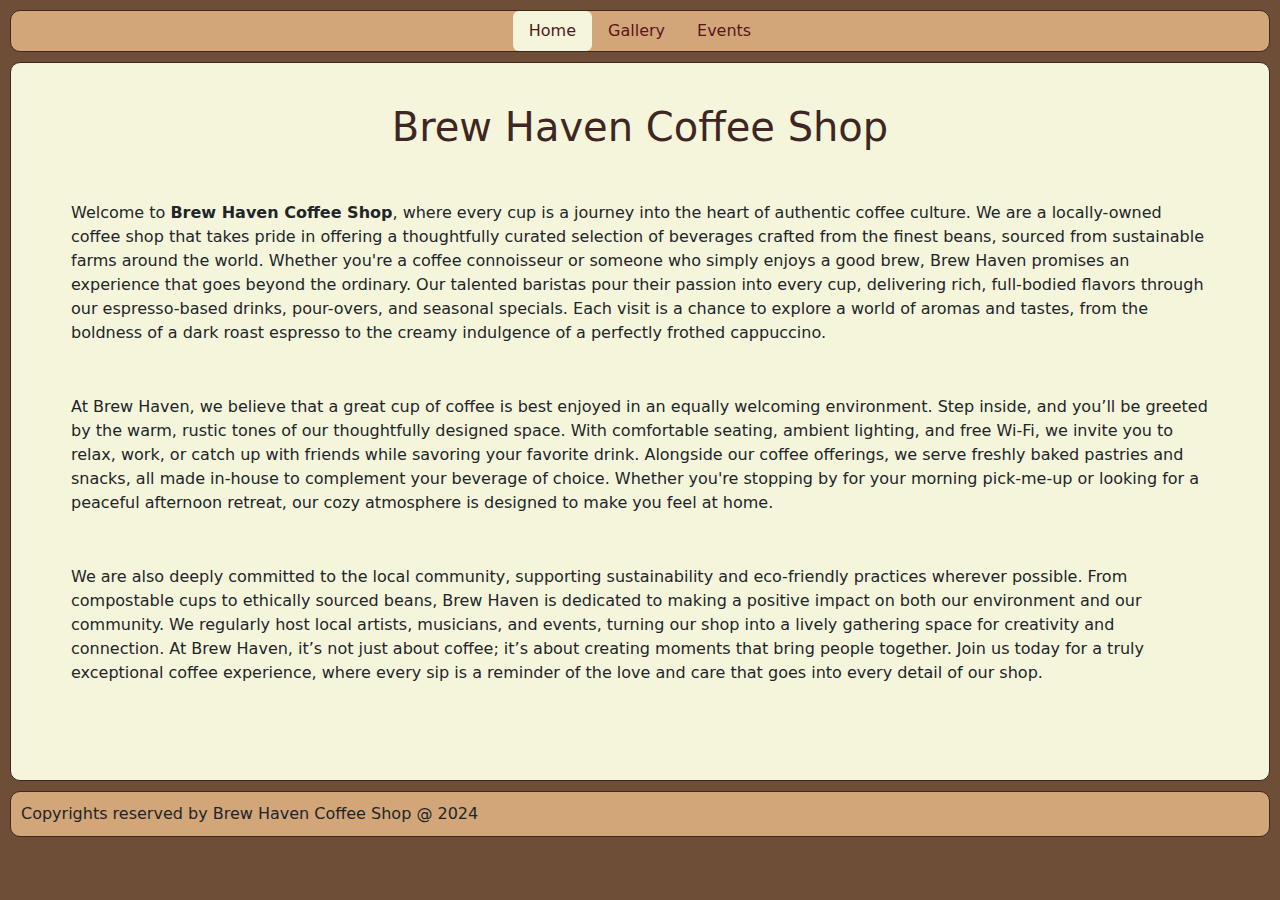
<file: capstone/index.html>
<!DOCTYPE html>
<html lang="en">
  <head>
    <meta charset="UTF-8">
    <meta http-equiv="X-UA-Compatible" content="IE=edge">
    <meta name="viewport" content="width=device-width, initial-scale=1.0">
    <title>Brew Haven Coffee Shop</title>
    <!-- Styles -->
    <link
      href="https://cdn.jsdelivr.net/npm/bootstrap@5.3.3/dist/css/bootstrap.min.css"
      rel="stylesheet"
      integrity="sha384-QWTKZyjpPEjISv5WaRU9OFeRpok6YctnYmDr5pNlyT2bRjXh0JMhjY6hW+ALEwIH"
      crossorigin="anonymous">
    <link
      rel="stylesheet"
      href="https://cdnjs.cloudflare.com/ajax/libs/font-awesome/6.6.0/css/all.min.css"
      integrity="sha512-Kc323vGBEqzTmouAECnVceyQqyqdsSiqLQISBL29aUW4U/M7pSPA/gEUZQqv1cwx4OnYxTxve5UMg5GT6L4JJg=="
      crossorigin="anonymous"
      referrerpolicy="no-referrer">
    <link rel="stylesheet" href="styles/style.css">
  </head>

  <body>
    <header>
      <nav class="nav nav-pills flex-column flex-sm-row justify-content-lg-center">
        <a class="flex-sm-fill flex-lg-grow-0 nav-link text-center text-danger-emphasis active" href="index.html"
          ><i class="fa-solid fa-house"></i> Home</a
        >
        <a class="flex-sm-fill flex-lg-grow-0 nav-link text-center text-danger-emphasis" href="gallery.html"
          ><i class="fa-regular fa-images"></i> Gallery</a
        >
        <a class="flex-sm-fill flex-lg-grow-0 nav-link text-center text-danger-emphasis" href="events.html"
          ><i class="fa-regular fa-calendar-days"></i> Events</a
        >
      </nav>
    </header>

    <main>
      <h1><i class="fa-solid fa-mug-hot"></i> Brew Haven Coffee Shop</h1>
      <div class="information">
        <p>
          Welcome to <b>Brew Haven Coffee Shop</b>, where every cup is a journey into the heart of authentic coffee culture. We
          are a locally-owned coffee shop that takes pride in offering a thoughtfully curated selection of beverages crafted from
          the finest beans, sourced from sustainable farms around the world. Whether you're a coffee connoisseur or someone who
          simply enjoys a good brew, Brew Haven promises an experience that goes beyond the ordinary. Our talented baristas pour
          their passion into every cup, delivering rich, full-bodied flavors through our espresso-based drinks, pour-overs, and
          seasonal specials. Each visit is a chance to explore a world of aromas and tastes, from the boldness of a dark roast
          espresso to the creamy indulgence of a perfectly frothed cappuccino.
        </p>
        <p>
          At Brew Haven, we believe that a great cup of coffee is best enjoyed in an equally welcoming environment. Step inside,
          and you’ll be greeted by the warm, rustic tones of our thoughtfully designed space. With comfortable seating, ambient
          lighting, and free Wi-Fi, we invite you to relax, work, or catch up with friends while savoring your favorite drink.
          Alongside our coffee offerings, we serve freshly baked pastries and snacks, all made in-house to complement your
          beverage of choice. Whether you're stopping by for your morning pick-me-up or looking for a peaceful afternoon retreat,
          our cozy atmosphere is designed to make you feel at home.
        </p>
        <p>
          We are also deeply committed to the local community, supporting sustainability and eco-friendly practices wherever
          possible. From compostable cups to ethically sourced beans, Brew Haven is dedicated to making a positive impact on both
          our environment and our community. We regularly host local artists, musicians, and events, turning our shop into a
          lively gathering space for creativity and connection. At Brew Haven, it’s not just about coffee; it’s about creating
          moments that bring people together. Join us today for a truly exceptional coffee experience, where every sip is a
          reminder of the love and care that goes into every detail of our shop.
        </p>
      </div>
    </main>

    <footer>Copyrights reserved by Brew Haven Coffee Shop @ 2024</footer>

    <!-- Scripts -->
    <script
      src="https://cdn.jsdelivr.net/npm/bootstrap@5.3.3/dist/js/bootstrap.bundle.min.js"
      integrity="sha384-YvpcrYf0tY3lHB60NNkmXc5s9fDVZLESaAA55NDzOxhy9GkcIdslK1eN7N6jIeHz"
      crossorigin="anonymous"></script>
    <script src="scripts/script.js"></script>
  </body>
</html>
</file>
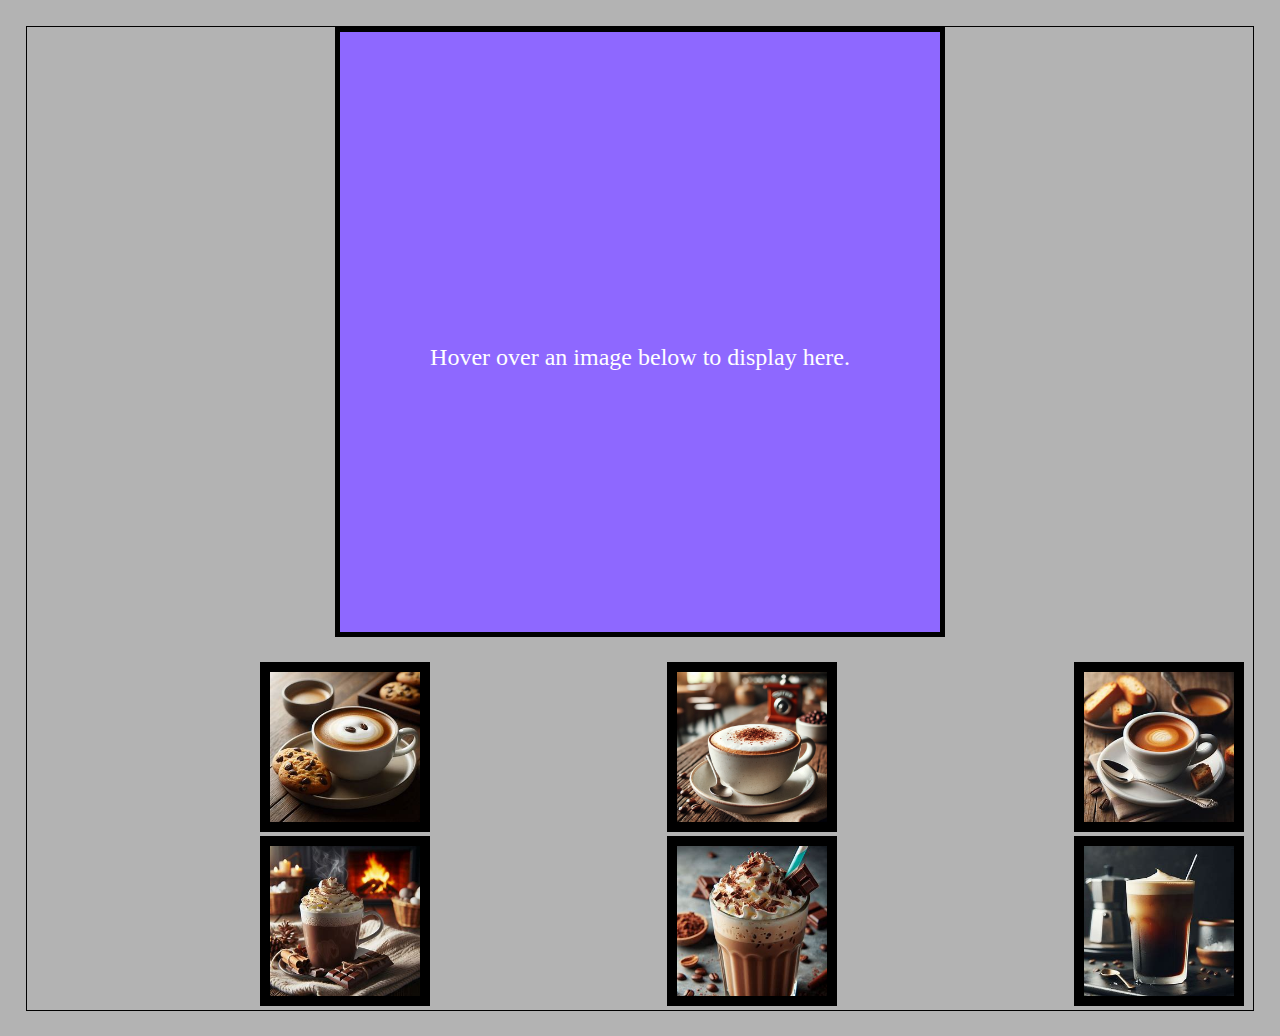
<file: js-course/index.html>
<!DOCTYPE html>
<html lang="en">
  <head>
    <meta charset="UTF-8" />
    <title>Photo Gallery</title>
    <link rel="stylesheet" href="styles/style.css" />
    <script src="scripts/script.js"></script>
  </head>

  <body onload="addTabIndices()">
    <div id="image">Hover over an image below to display here.</div>

    <img
      class="preview"
      alt="Americano"
      src="images/americano.jfif"
      onmouseover="upDate(this)"
      onmouseout="unDo()"
      onfocus="upDate(this)"
      onblur="unDo()"
    />

    <img
      class="preview"
      alt="Cappuccino"
      src="images/cappuccino.webp"
      onmouseover="upDate(this)"
      onmouseout="unDo()"
      onfocus="upDate(this)"
      onblur="unDo()"
    />

    <img
      class="preview"
      alt="Espresso"
      src="images/espresso.jfif"
      onmouseover="upDate(this)"
      onmouseout="unDo()"
      onfocus="upDate(this)"
      onblur="unDo()"
    />

    <img
      class="preview"
      alt="Hot Chocolate"
      src="images/hot-chocolate.jfif"
      onmouseover="upDate(this)"
      onmouseout="unDo()"
      onfocus="upDate(this)"
      onblur="unDo()"
    />

    <img
      class="preview"
      alt="Iced Mocha"
      src="images/iced-mocha.jfif"
      onmouseover="upDate(this)"
      onmouseout="unDo()"
      onfocus="upDate(this)"
      onblur="unDo()"
    />

    <img
      class="preview"
      alt="Nitro Cold Brew"
      src="images/nitro-cold-brew.jfif"
      onmouseover="upDate(this)"
      onmouseout="unDo()"
      onfocus="upDate(this)"
      onblur="unDo()"
    />
  </body>
</html>
</file>
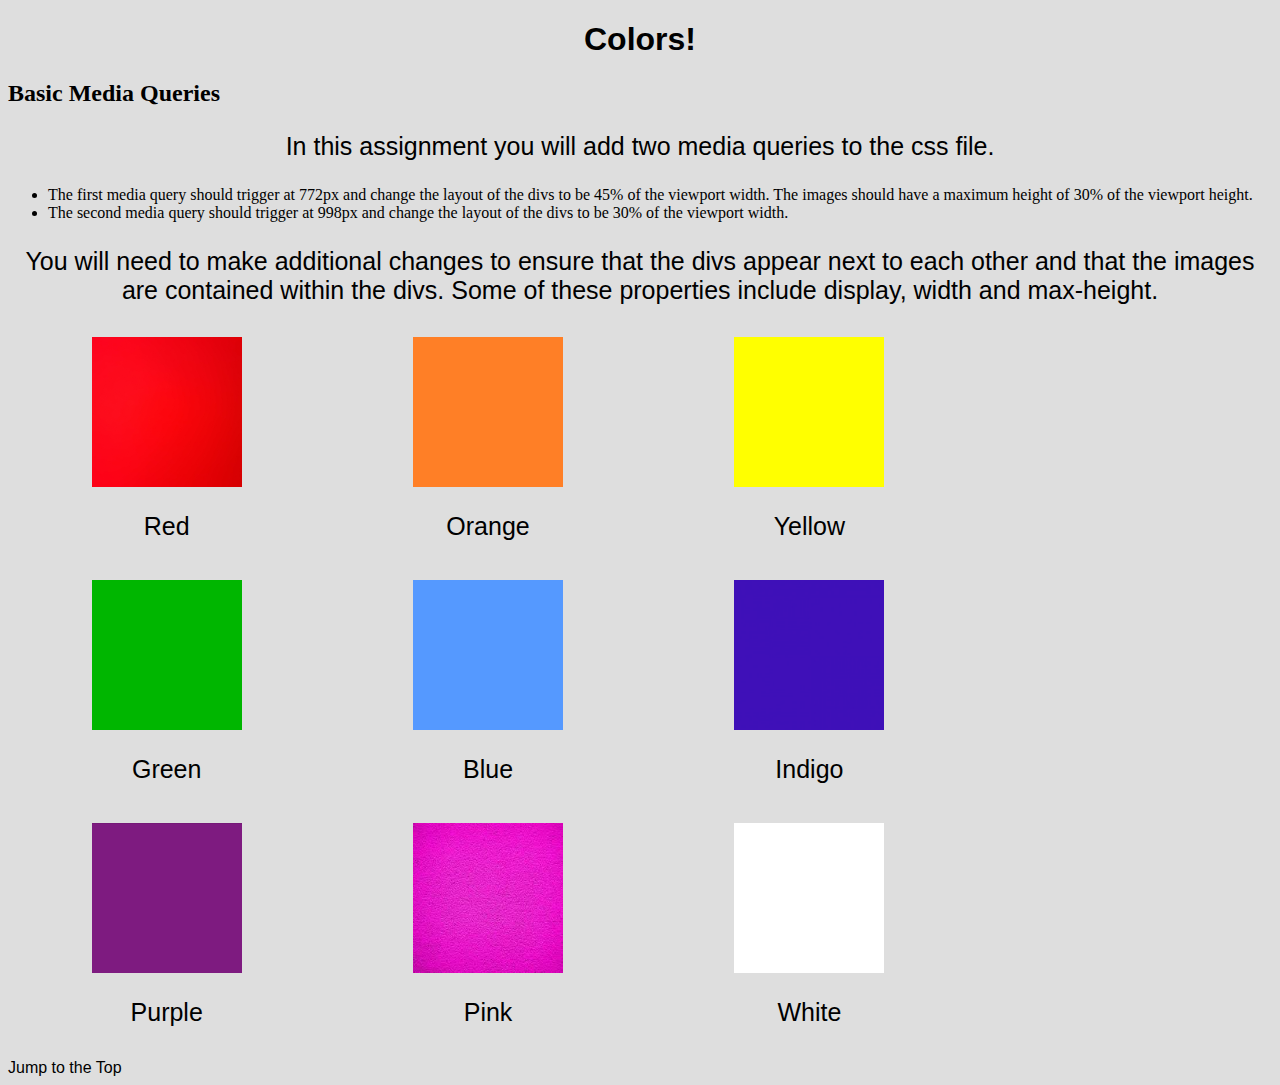
<file: responsive-design/index.html>
<!DOCTYPE html>
<html lang="en">

<head>
  <meta charset="UTF-8">
  <meta http-equiv="X-UA-Compatible" content="IE=edge">
  <meta name="viewport" content="width=device-width, initial-scale=1.0">
  <title>Colors</title>
  <link rel="stylesheet" href="css/style.css">
</head>

<body>
  <header>
    <h1 id="top">Colors!</h1>
  </header>

  <main>
    <h2>Basic Media Queries</h2>
    <p>In this assignment you will add two media queries to the css file.</p>
    <ul>
      <li>The first media query should trigger at 772px and change the layout of the divs to be 45% of the viewport width. The images should have a maximum height of 30% of the viewport height.</li>

      <li>The second media query should trigger at 998px and change the layout of the divs to be 30% of the viewport width.</li>
    </ul>
    <p>You will need to make additional changes to ensure that the divs appear next to each other and that the images are contained within the divs.  Some of these properties include display, width and max-height.</p>

    <div>
      <img src="images/Red.jpeg" alt="Red" width="200">
      <p class = "label">Red</p>
    </div>
    <div>
      <img src="images/Orange.png" alt="Orange" width="200">
      <p class = "label">Orange</p>
    </div>
    <div>
      <img src="images/Yellow.png" alt="Yellow" width="200">
      <p class = "label">Yellow</p>
    </div>
    <div>
      <img src="images/Green.png" alt="Green" width="200">
      <p class = "label">Green</p>
    </div>
    <div>
      <img src="images/Blue.png" alt="Blue" width="200">
      <p class = "label">Blue</p>
    </div>
    <div>
      <img src="images/Indigo.jpeg" alt="Indigo" width="200">
      <p class = "label">Indigo</p>
    </div>
    <div>
      <img src="images/Purple.png" alt="Purple" width="200">
      <p class = "label">Purple</p>
    </div>
    <div>
      <img src="images/Pink.jpeg" alt="Pink" width="200">
      <p class = "label">Pink</p>
    </div>
    <div>
      <img src="images/White.png" alt="White" width="200">
      <p class = "label">White</p>
    </div>
    </div>
  </main>

  <footer>
    <a href="#top">Jump to the Top</a>
  </footer>
</body>

</html>
</file>
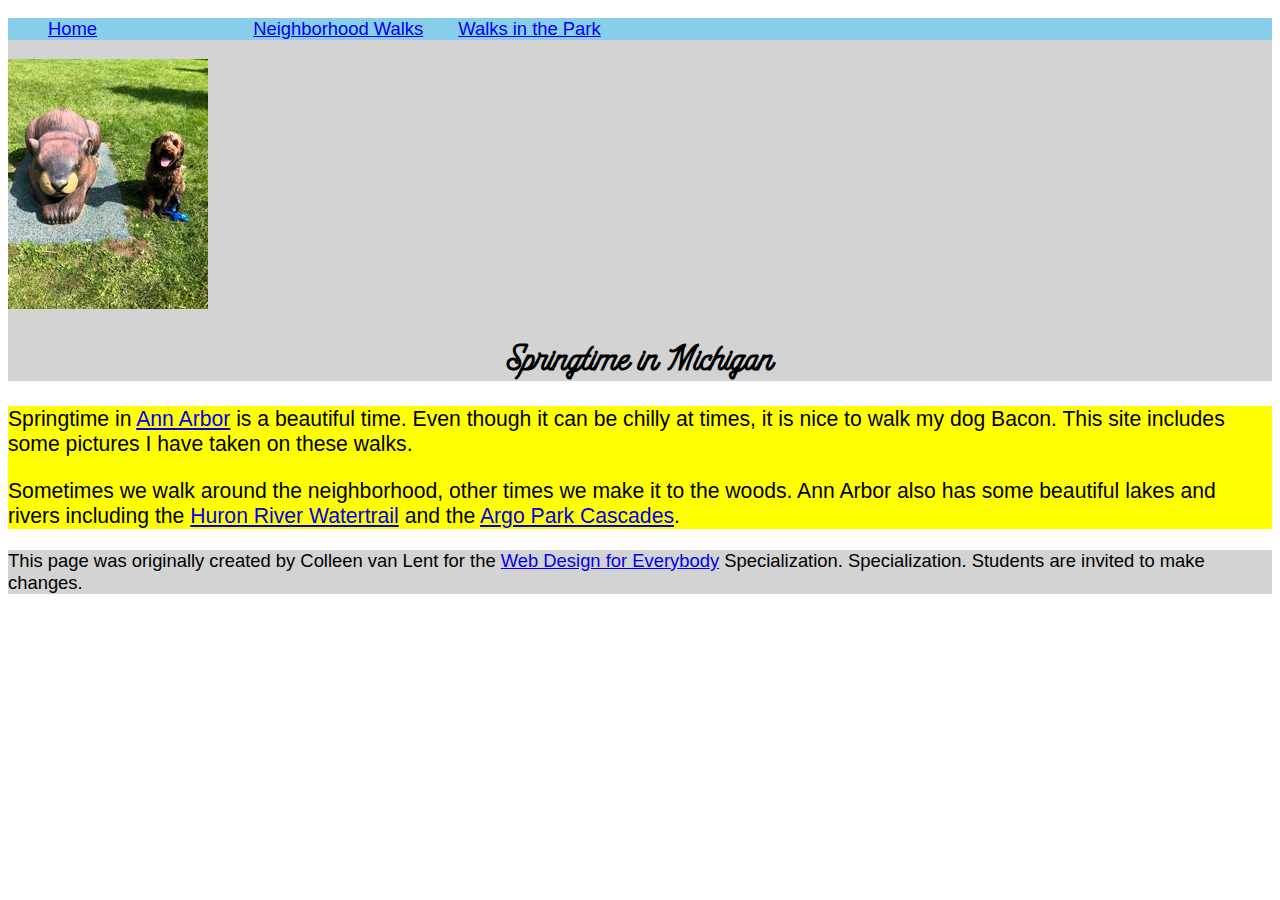
<file: css3-course/project-1/index.html>
<!DOCTYPE html>
<html lang="en">

<head>
  <meta charset="utf-8">
  <meta name="viewport" content="width=device-width">
  <title>Springtime In Michigan</title>
  <!-- You will need to link to the CSS file -->
  <link rel="stylesheet" href="css/style.css">
</head>

<body>
  <header>
    <nav>
      <ul>
        <li><a href="index.html">Home</a></li>
        <li><a href="neighborhood.html">Neighborhood Walks</a></li>
        <li><a href="parks.html">Walks in the Park</a></li>
      </ul>
    </nav>
    <img src="images/BaconGallupPark.jpg" width="200" alt="Brown Labradoodle sitting next to a statue.">
    <h1>Springtime in Michigan</h1>
  </header>
  <main>
    <p>Springtime in <a href="https://www.michigan.org/city/ann-arbor">Ann Arbor</a> is a beautiful time. Even though
      it can be chilly at times, it is nice to walk my dog Bacon. This site includes some pictures I have taken on
      these walks. </p>

    <p>Sometimes we walk around the neighborhood, other times we make it to the woods. Ann Arbor also has some
      beautiful lakes and rivers including the <a
        href="https://www.annarbor.org/things-to-do/recreation-outdoors/huron-river/">Huron River Watertrail</a> and
      the <a href="https://www.a2gov.org/departments/Parks-Recreation/parks-places/argo/pages/default.aspx">Argo Park
        Cascades</a>.</p>

  </main>
  <footer>
    <p>This page was originally created by Colleen van Lent for the <a
        href="https://www.coursera.org/specializations/web-design"> Web Design for Everybody</a> Specialization.
      Specialization. Students are invited to make changes.</p>
  </footer>

</body>

</html>
</file>
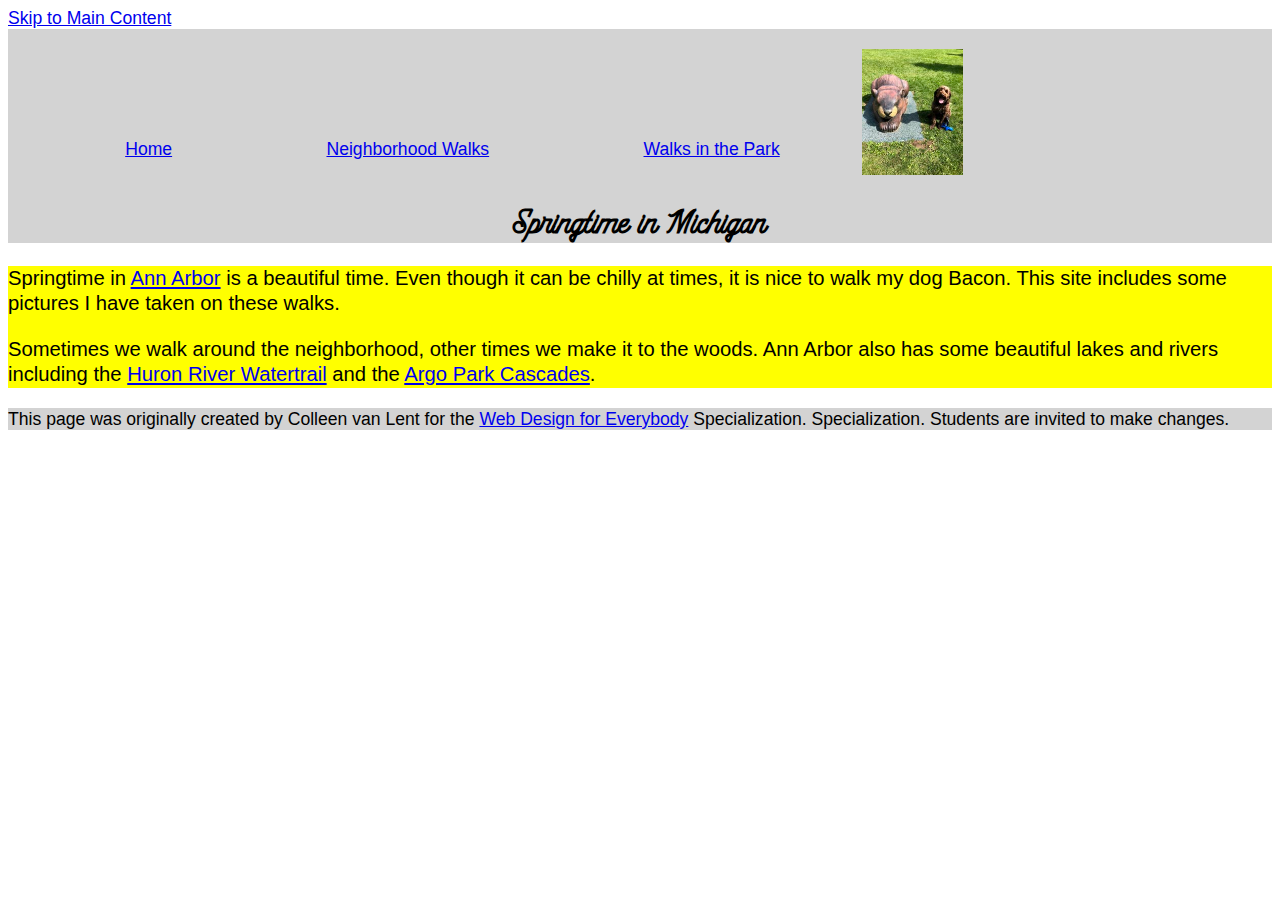
<file: css3-course/project-2/index.html>
<!DOCTYPE html>
<html lang="en">
  <head>
    <meta charset="utf-8" />
    <meta name="viewport" content="width=device-width" />
    <title>Springtime In Michigan</title>
    <!-- You will need to link to the CSS file -->
    <link rel="stylesheet" href="css/style.css" />
  </head>

  <body>
    <a href="#main-content">Skip to Main Content</a>
    <header>
      <nav>
        <ul>
          <li><a href="index.html">Home</a></li>
          <li><a href="neighborhood.html">Neighborhood Walks</a></li>
          <li><a href="parks.html">Walks in the Park</a></li>
        </ul>
        <img
          src="images/BaconGallupPark.jpg"
          width="200"
          alt="Brown Labradoodle sitting next to a statue."
        />
      </nav>
      <h1>Springtime in Michigan</h1>
    </header>
    <main id="main-content">
      <p>
        Springtime in
        <a href="https://www.michigan.org/city/ann-arbor">Ann Arbor</a> is a
        beautiful time. Even though it can be chilly at times, it is nice to
        walk my dog Bacon. This site includes some pictures I have taken on
        these walks.
      </p>

      <p>
        Sometimes we walk around the neighborhood, other times we make it to the
        woods. Ann Arbor also has some beautiful lakes and rivers including the
        <a
          href="https://www.annarbor.org/things-to-do/recreation-outdoors/huron-river/"
          >Huron River Watertrail</a
        >
        and the
        <a
          href="https://www.a2gov.org/departments/Parks-Recreation/parks-places/argo/pages/default.aspx"
          >Argo Park Cascades</a
        >.
      </p>
    </main>
    <footer>
      <p>
        This page was originally created by Colleen van Lent for the
        <a href="https://www.coursera.org/specializations/web-design">
          Web Design for Everybody</a
        >
        Specialization. Specialization. Students are invited to make changes.
      </p>
    </footer>
  </body>
</html>
</file>
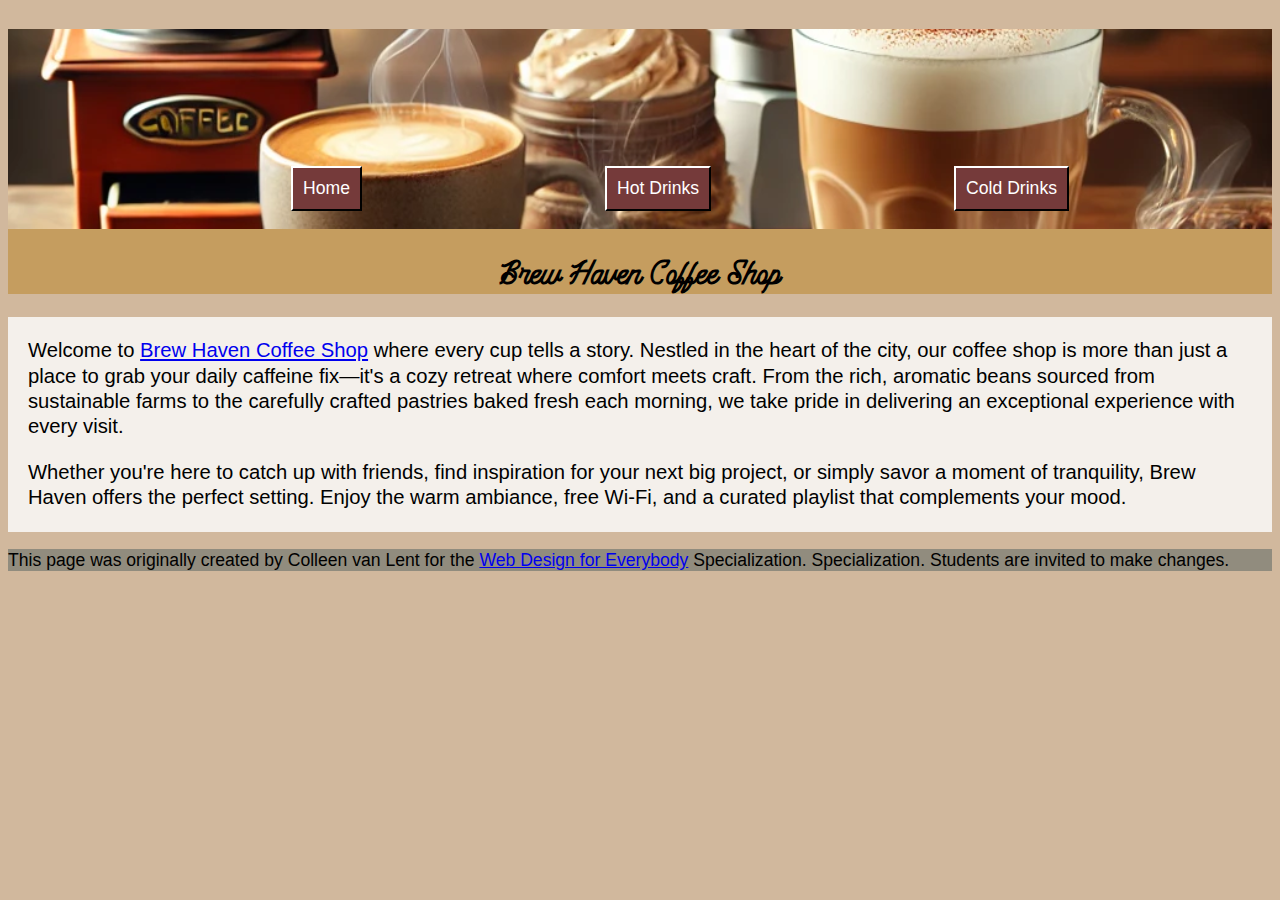
<file: css3-course/project-3/index.html>
<!DOCTYPE html>
<html lang="en">
  <head>
    <meta charset="utf-8" />
    <meta name="viewport" content="width=device-width" />
    <link rel="stylesheet" href="css/style.css" />
    <title>Brew Haven Coffee Shop</title>
  </head>

  <body>
    <a id="skip-to-main" href="#main-content">Skip to Main Content</a>
    <header>
      <nav>
        <ul>
          <li><a href="index.html">Home</a></li>
          <li><a href="hot-drinks.html">Hot Drinks</a></li>
          <li><a href="cold-drinks.html">Cold Drinks</a></li>
        </ul>
      </nav>
      <h1>Brew Haven Coffee Shop</h1>
    </header>
    <main id="main-content">
      <p>
        Welcome to
        <a href="#">Brew Haven Coffee Shop</a> where every cup tells a story.
        Nestled in the heart of the city, our coffee shop is more than just a
        place to grab your daily caffeine fix—it's a cozy retreat where comfort
        meets craft. From the rich, aromatic beans sourced from sustainable
        farms to the carefully crafted pastries baked fresh each morning, we
        take pride in delivering an exceptional experience with every visit.
      </p>
      <p>
        Whether you're here to catch up with friends, find inspiration for your
        next big project, or simply savor a moment of tranquility, Brew Haven
        offers the perfect setting. Enjoy the warm ambiance, free Wi-Fi, and a
        curated playlist that complements your mood.
      </p>
    </main>
    <footer>
      <p>
        This page was originally created by Colleen van Lent for the
        <a href="https://www.coursera.org/specializations/web-design">
          Web Design for Everybody</a
        >
        Specialization. Specialization. Students are invited to make changes.
      </p>
    </footer>
  </body>
</html>
</file>
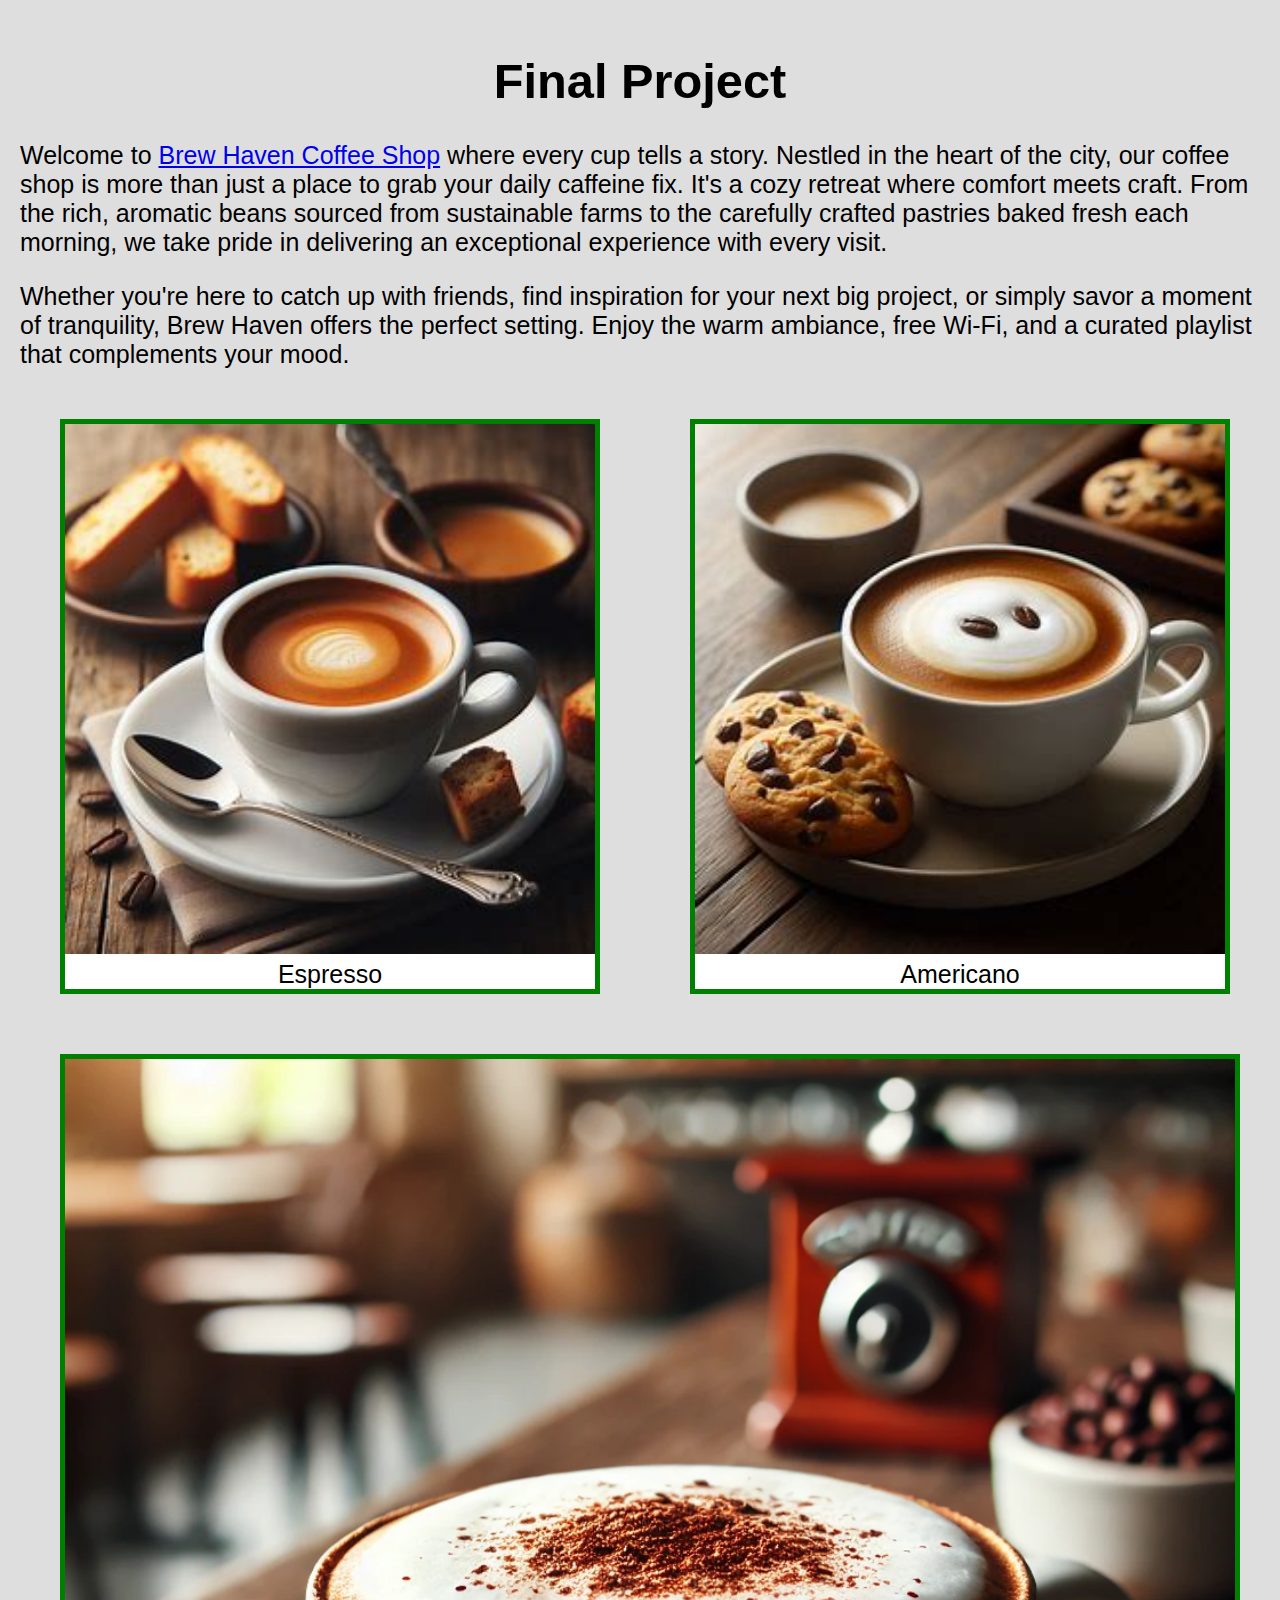
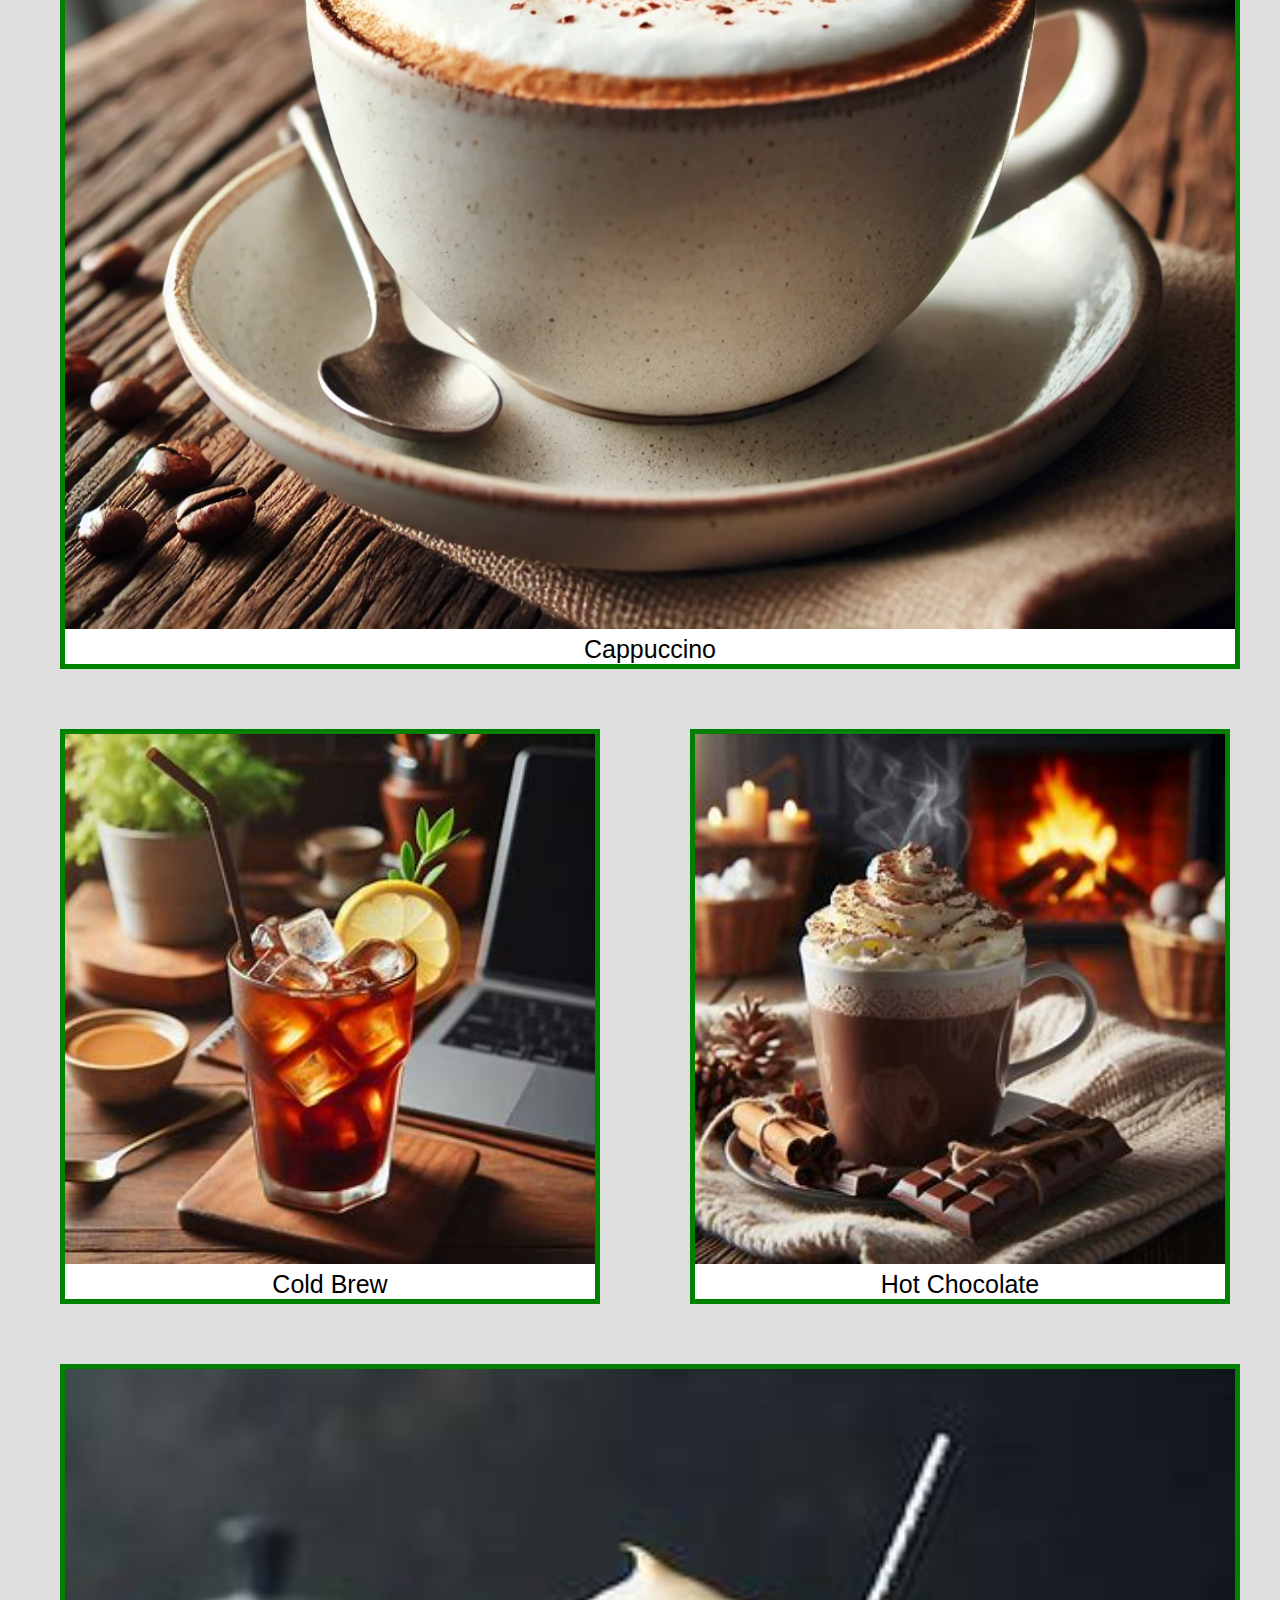
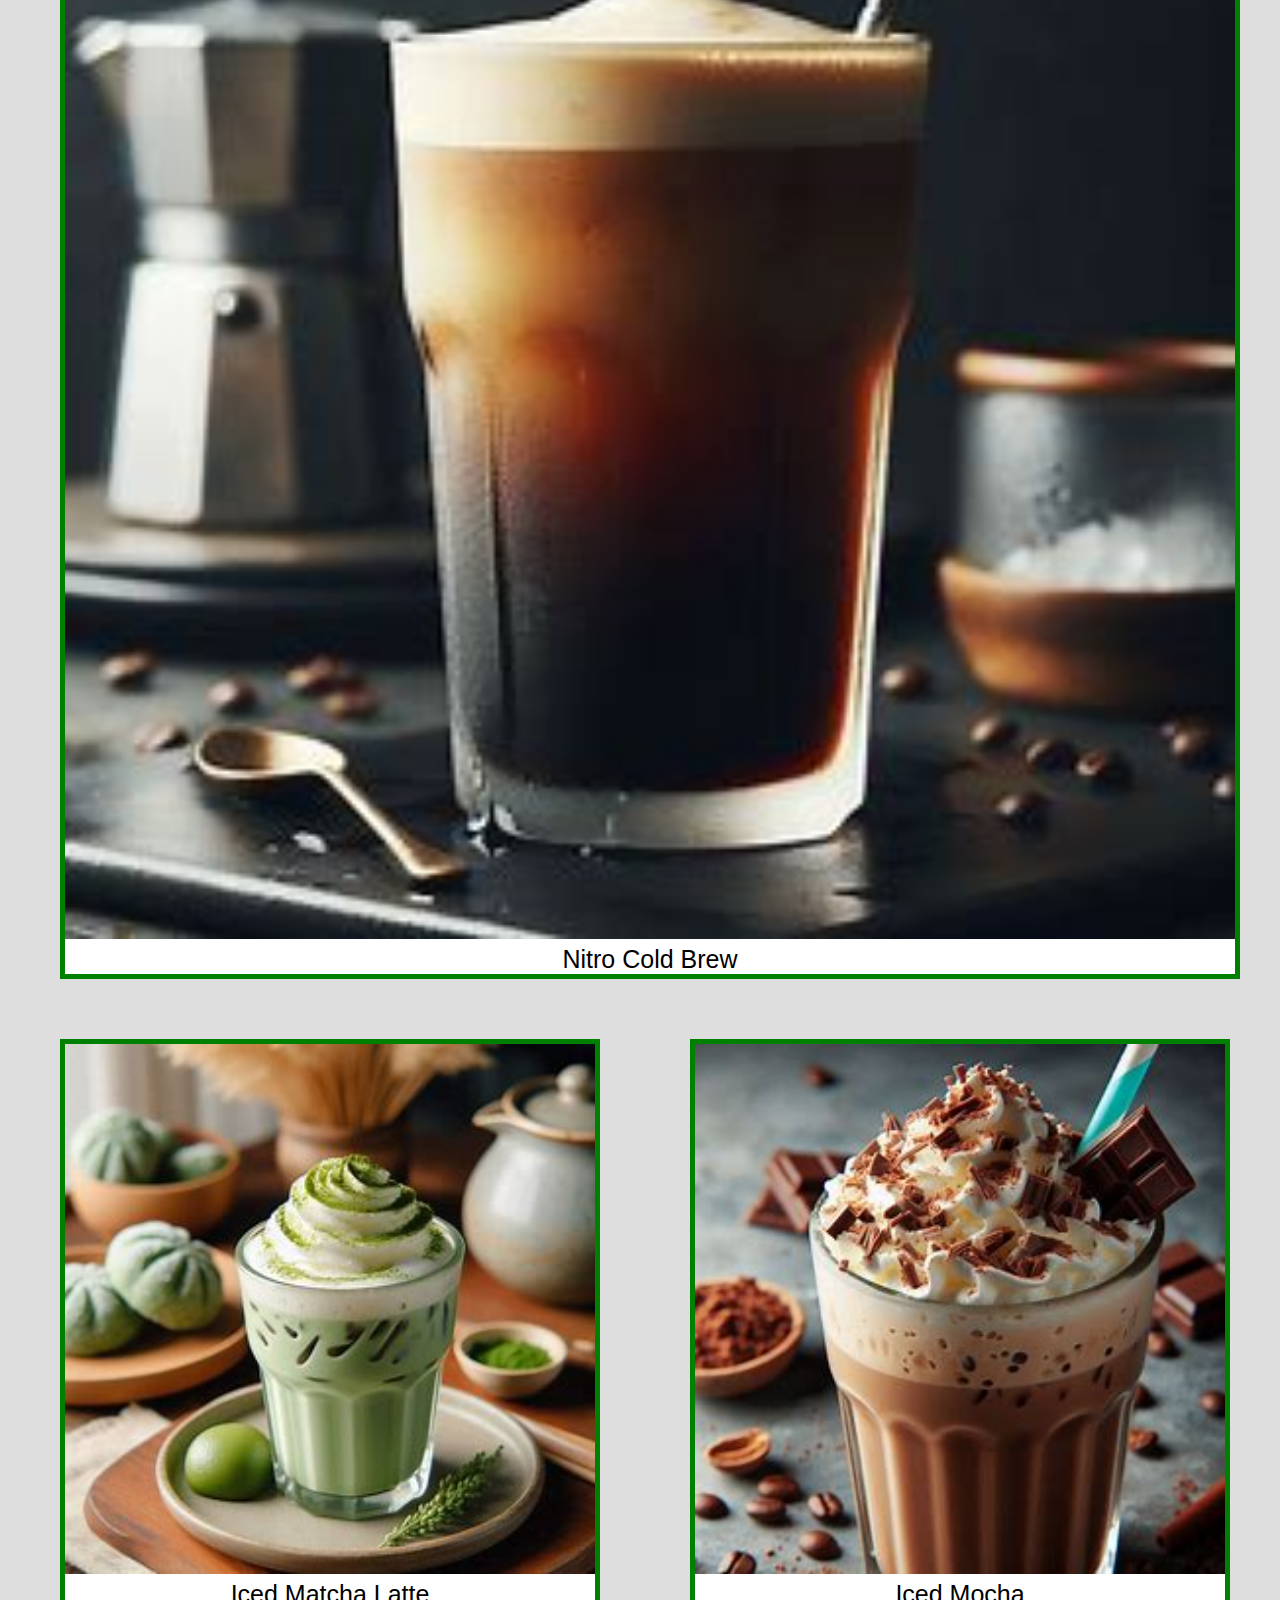
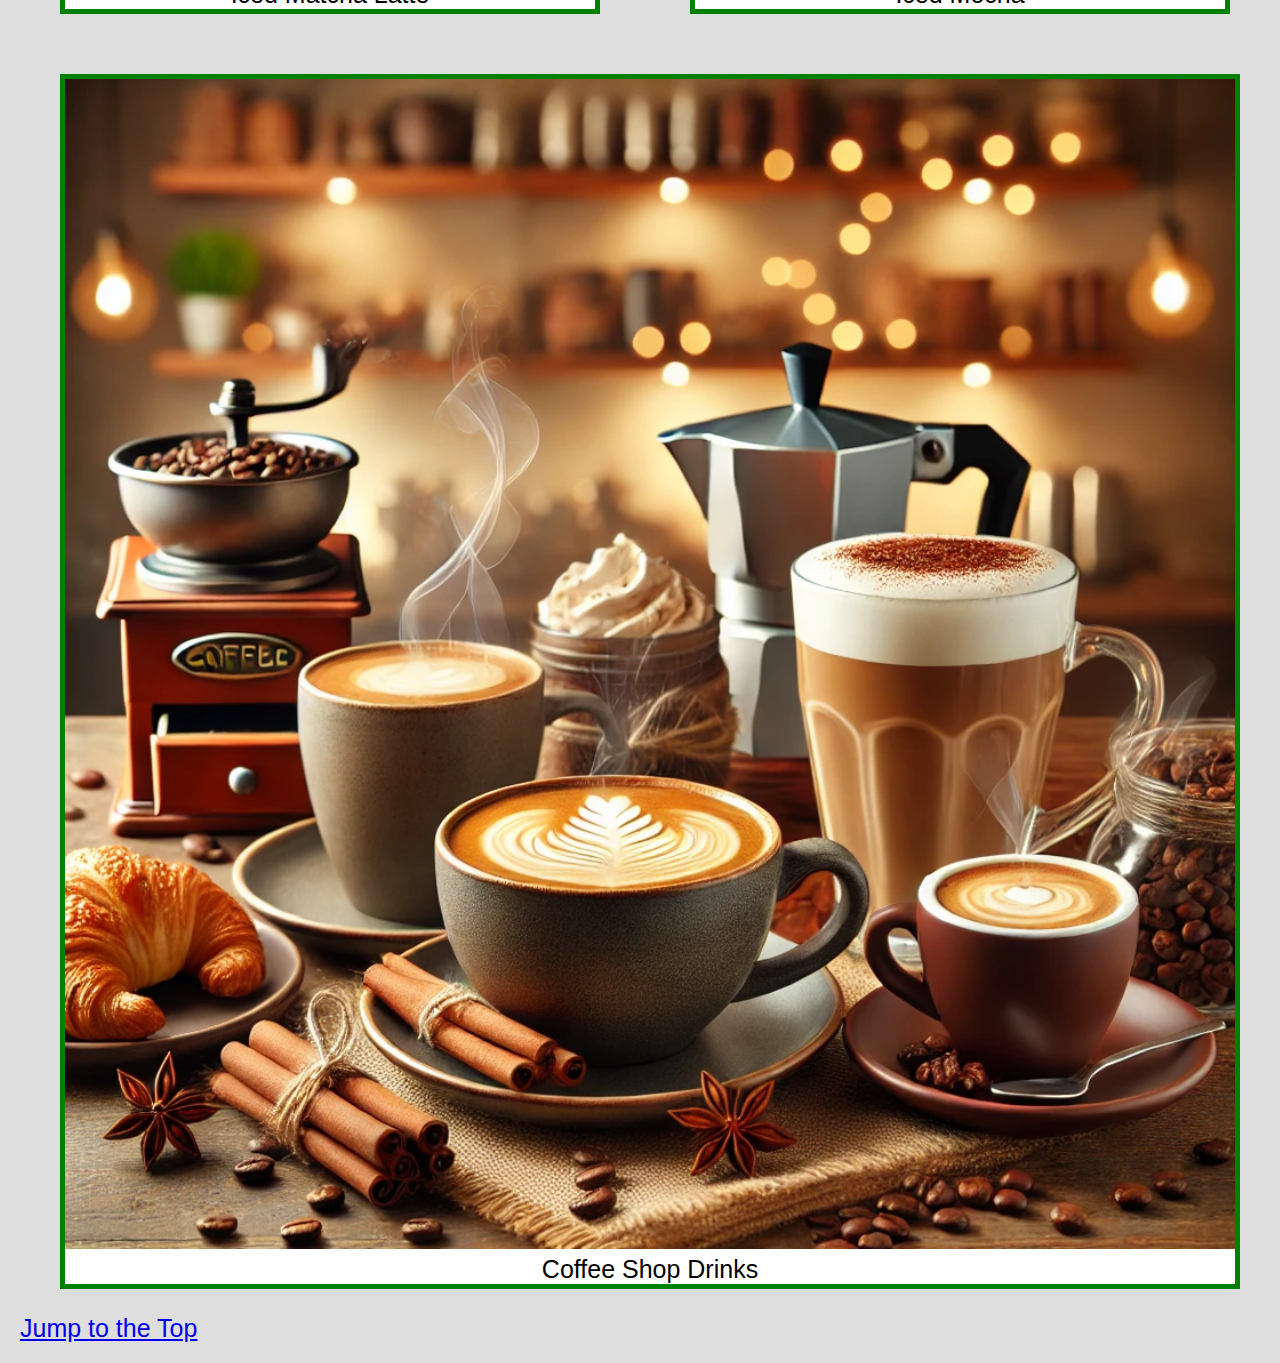
<file: responsive-design/project-2/index.html>
<!DOCTYPE html>
<html lang="en">
  <head>
    <meta charset="UTF-8" />
    <meta http-equiv="X-UA-Compatible" content="IE=edge" />
    <meta name="viewport" content="width=device-width, initial-scale=1.0" />
    <title>Final Project</title>
    <link rel="stylesheet" href="css/style.css" />
  </head>

  <body>
    <header>
      <h1 id="top">Final Project</h1>
    </header>

    <main>
      <p>
        Welcome to <a href="#">Brew Haven Coffee Shop</a> where every cup tells
        a story. Nestled in the heart of the city, our coffee shop is more than
        just a place to grab your daily caffeine fix. It's a cozy retreat where
        comfort meets craft. From the rich, aromatic beans sourced from
        sustainable farms to the carefully crafted pastries baked fresh each
        morning, we take pride in delivering an exceptional experience with
        every visit.
      </p>

      <p>
        Whether you're here to catch up with friends, find inspiration for your
        next big project, or simply savor a moment of tranquility, Brew Haven
        offers the perfect setting. Enjoy the warm ambiance, free Wi-Fi, and a
        curated playlist that complements your mood.
      </p>

      <div class="grid">
        <figure>
          <img src="images/espresso.jfif" alt="Espresso" width="200" />
          <figcaption>Espresso</figcaption>
        </figure>
        <figure>
          <img src="images/americano.jfif" alt="Americano" width="200" />
          <figcaption>Americano</figcaption>
        </figure>
        <figure>
          <img src="images/cappuccino.webp" alt="Cappuccino" width="200" />
          <figcaption>Cappuccino</figcaption>
        </figure>
        <figure>
          <img src="images/cold-brew.jfif" alt="Cold Brew" width="200" />
          <figcaption>Cold Brew</figcaption>
        </figure>
        <figure>
          <img
            src="images/hot-chocolate.jfif"
            alt="Hot Chocolate"
            width="200"
          />
          <figcaption>Hot Chocolate</figcaption>
        </figure>
        <figure>
          <img
            src="images/nitro-cold-brew.jfif"
            alt="Nitro Cold Brew"
            width="200"
          />
          <figcaption>Nitro Cold Brew</figcaption>
        </figure>
        <figure>
          <img
            src="images/iced-matcha-latte.jfif"
            alt="Iced Matcha Latte"
            width="200"
          />
          <figcaption>Iced Matcha Latte</figcaption>
        </figure>
        <figure>
          <img src="images/iced-mocha.jfif" alt="Iced Mocha" width="200" />
          <figcaption>Iced Mocha</figcaption>
        </figure>
        <figure>
          <img
            src="images/coffee-shop-drinks.webp"
            alt="Coffee Shop Drinks"
            width="200"
          />
          <figcaption>Coffee Shop Drinks</figcaption>
        </figure>
      </div>
    </main>

    <footer>
      <a href="#top">Jump to the Top</a>
    </footer>
  </body>
</html>
</file>
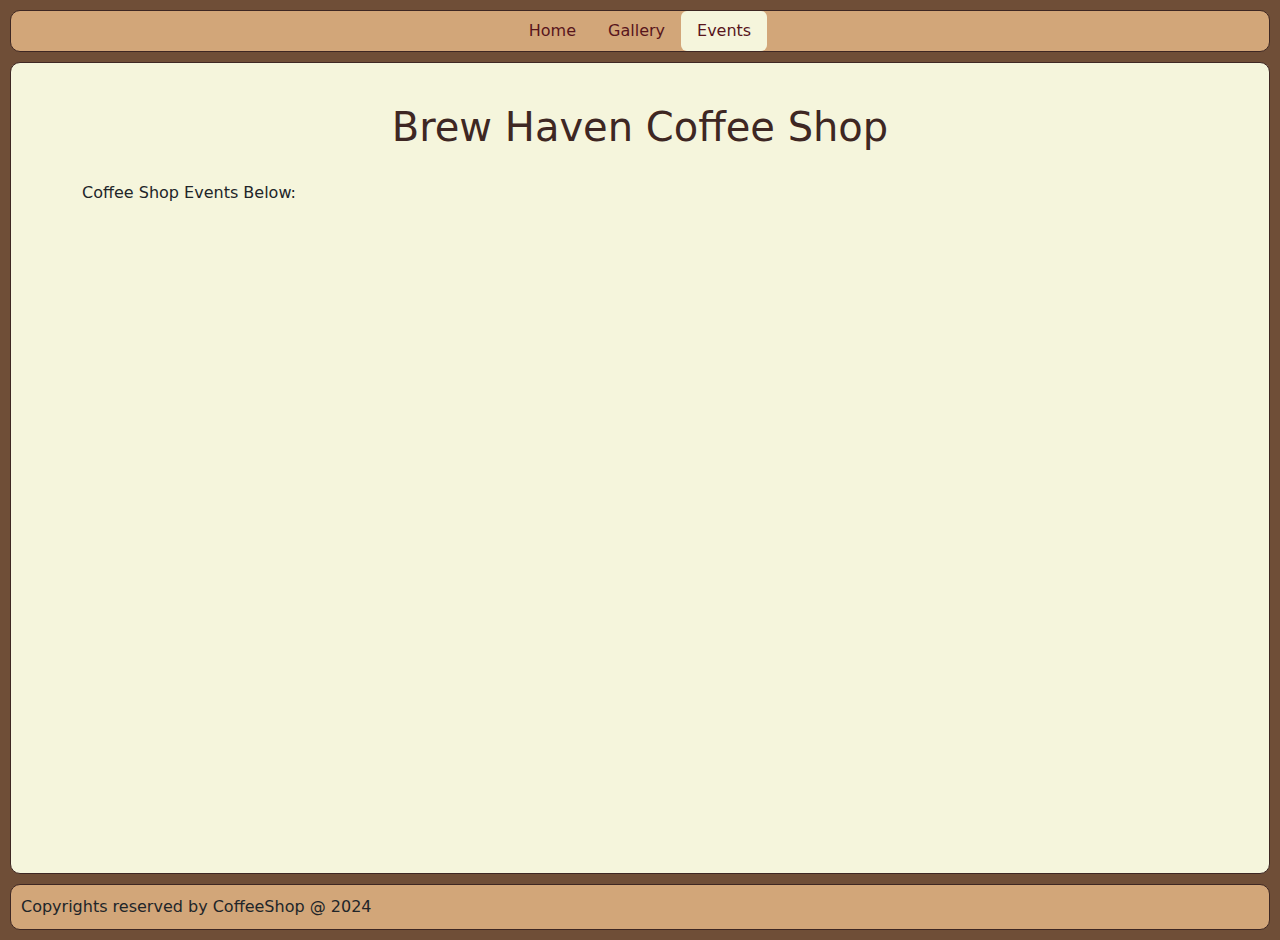
<file: capstone/events.html>
<!DOCTYPE html>
<html lang="en">
  <head>
    <meta charset="UTF-8">
    <meta http-equiv="X-UA-Compatible" content="IE=edge">
    <meta name="viewport" content="width=device-width, initial-scale=1.0">
    <title>Brew Haven Coffee Shop</title>
    <!-- Styles -->
    <link
      href="https://cdn.jsdelivr.net/npm/bootstrap@5.3.3/dist/css/bootstrap.min.css"
      rel="stylesheet"
      integrity="sha384-QWTKZyjpPEjISv5WaRU9OFeRpok6YctnYmDr5pNlyT2bRjXh0JMhjY6hW+ALEwIH"
      crossorigin="anonymous">
    <link
      rel="stylesheet"
      href="https://cdnjs.cloudflare.com/ajax/libs/font-awesome/6.6.0/css/all.min.css"
      integrity="sha512-Kc323vGBEqzTmouAECnVceyQqyqdsSiqLQISBL29aUW4U/M7pSPA/gEUZQqv1cwx4OnYxTxve5UMg5GT6L4JJg=="
      crossorigin="anonymous"
      referrerpolicy="no-referrer">
    <link rel="stylesheet" href="styles/style.css">
  </head>

  <body>
    <header>
      <nav class="nav nav-pills flex-column flex-sm-row justify-content-lg-center">
        <a class="flex-sm-fill flex-lg-grow-0 nav-link text-center text-danger-emphasis" href="index.html"
          ><i class="fa-solid fa-house"></i> Home</a
        >
        <a class="flex-sm-fill flex-lg-grow-0 nav-link text-center text-danger-emphasis" href="gallery.html"
          ><i class="fa-regular fa-images"></i> Gallery</a
        >
        <a class="flex-sm-fill flex-lg-grow-0 nav-link text-center text-danger-emphasis active" href="events.html"
          ><i class="fa-regular fa-calendar-days"></i> Events</a
        >
      </nav>
    </header>

    <main>
      <h1><i class="fa-solid fa-mug-hot"></i> Brew Haven Coffee Shop</h1>
      <div class="container events">
        <p>Coffee Shop Events Below:</p>
        <div class="row">
          <div class="d-xs-block d-lg-none">
            <iframe
              src="https://calendar.google.com/calendar/embed?height=600&wkst=2&ctz=Etc%2FGMT&mode=AGENDA&showPrint=0&showTz=0&title=Coffee%20Shop%20Events%20Calendar&src=Zjk4YjVmMmZmNGJjYjVlM2VjMjM3OTY0OGE1Y2MyNzhmMGUzOTFiODQzMzI3MDMxZGE0YTk3ZjUwYzkxODUzMkBncm91cC5jYWxlbmRhci5nb29nbGUuY29t&color=%23795548"></iframe>
          </div>
          <div class="d-none d-lg-block">
            <iframe
              src="https://calendar.google.com/calendar/embed?height=600&wkst=2&ctz=Etc%2FGMT&mode=MONTH&showPrint=0&showTz=0&title=Coffee%20Shop%20Events%20Calendar&src=Zjk4YjVmMmZmNGJjYjVlM2VjMjM3OTY0OGE1Y2MyNzhmMGUzOTFiODQzMzI3MDMxZGE0YTk3ZjUwYzkxODUzMkBncm91cC5jYWxlbmRhci5nb29nbGUuY29t&color=%23795548"></iframe>
          </div>
        </div>
      </div>
    </main>

    <footer>Copyrights reserved by CoffeeShop @ 2024</footer>

    <!-- Scripts -->
    <script
      src="https://cdn.jsdelivr.net/npm/bootstrap@5.3.3/dist/js/bootstrap.bundle.min.js"
      integrity="sha384-YvpcrYf0tY3lHB60NNkmXc5s9fDVZLESaAA55NDzOxhy9GkcIdslK1eN7N6jIeHz"
      crossorigin="anonymous"></script>
    <script src="scripts/script.js"></script>
  </body>
</html>
</file>
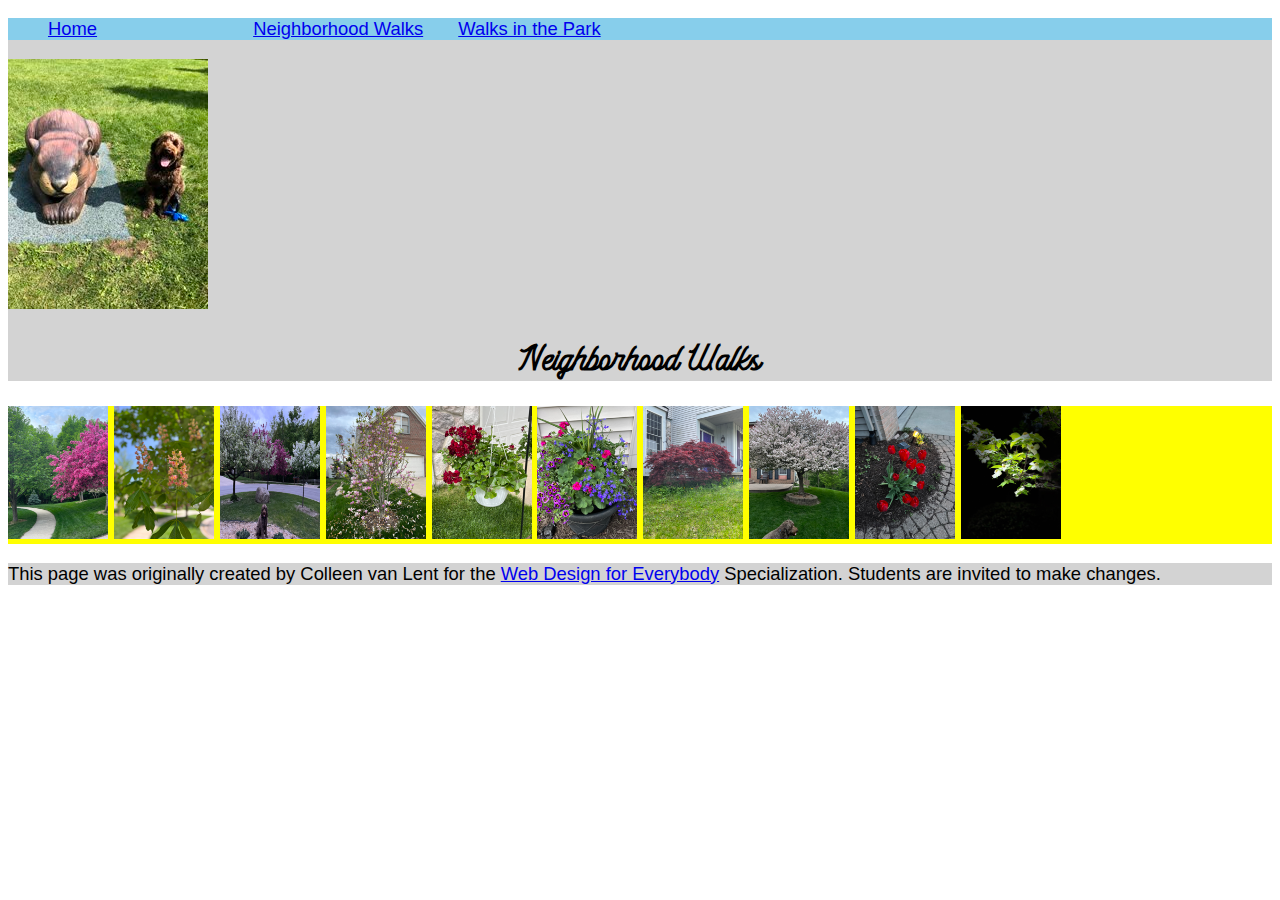
<file: css3-course/project-1/neighborhood.html>
<!DOCTYPE html>
<html lang="en">

<head>
  <meta charset="utf-8">
  <meta name="viewport" content="width=device-width">
  <title>Neighborhood Walk</title>
  <!-- You will need to link to the CSS file -->
  <link rel="stylesheet" href="css/style.css">
</head>

<body>
  <header>
    <nav>
      <ul>
        <li><a href="index.html">Home</a></li>
        <li><a href="neighborhood.html">Neighborhood Walks</a></li>
        <li><a href="parks.html">Walks in the Park</a></li>
      </ul>
    </nav>
    <img src="images/BaconGallupPark.jpg" width="200" alt="Brown Labradoodle sitting next to a statue.">
    <h1>Neighborhood Walks</h1>
  </header>
  <main>
    <div>
      <img src="images/bend_in_the_road.png"
        alt="a purple tree stands in contrast to the green leaved trees along a bend in the road" width="100">
      <img src="images/pink_blossoms.png" alt="small pink blossoms on an otherwise green leaved tree" width="100">
      <img src="images/blooming_trees.png" alt="brown labradoodle sitting in front of white and purple blooming  trees"
        width="100">
      <img src="images/falling_petals.png" alt="a purple tulip tree that is beginning to shed its petals" width="100">
      <img src="images/hanging_plants.png" alt="red and green plants in a decorative hanging basket" width="100">
      <img src="images/potted_plants.png" alt="a decorative planter with a variety of brightly colored plants "
        width="100">
      <img src="images/red_maple.png" alt="a small Japanese maple tree in front of a putple door" width="100">
      <img src="images/tree_with_white_blooms.png"
        alt="brown labradoodle sitting in front of tree blooming with white petals" width="100">
      <img src="images/tulips.png" alt="bright red tulips in front of a garden light" width="100">
      <img src="images/white_buds_on_tree.png" alt="artsy shot of white blooms on a green tree with a dark background"
        width="100">
    </div>
  </main>
  <footer>
    <p>This page was originally created by Colleen van Lent for the <a
        href="https://www.coursera.org/specializations/web-design"> Web Design for Everybody</a> Specialization.
      Students are invited to make changes.</p>
  </footer>

</body>

</html>
</file>
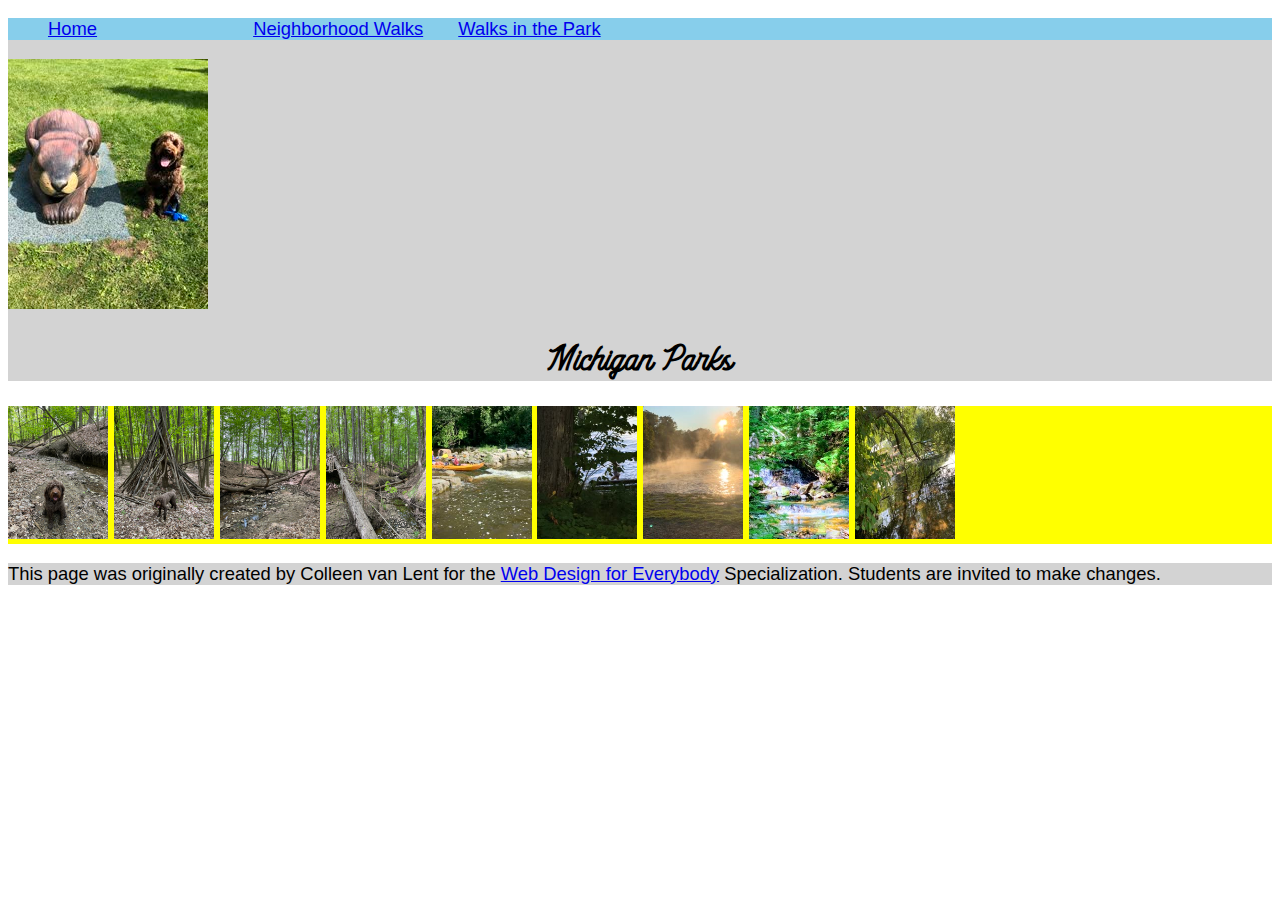
<file: css3-course/project-1/parks.html>
<!DOCTYPE html>
<html lang="en">

<head>
  <meta charset="utf-8">
  <meta name="viewport" content="width=device-width">
  <title>Neighborhood Walk</title>
  <!-- You will need to link to the CSS file -->
  <link rel="stylesheet" href="css/style.css">
</head>

<body>
  <header>
    <nav>
      <ul>
        <li><a href="index.html">Home</a></li>
        <li><a href="neighborhood.html">Neighborhood Walks</a></li>
        <li><a href="parks.html">Walks in the Park</a></li>
      </ul>
    </nav>
    <img src="images/BaconGallupPark.jpg" width="200" alt="Brown Labradoodle sitting next to a statue.">
    <h1>Michigan Parks</h1>

  </header>
  <main>
    <div>
      <img src="images/bacon_in_the_woods.png" alt="brown labradoodle sitting near a stream in a wooded setting"
        width="100">
      <img src="images/bacon_near_the_fort.png"
        alt="brown labradoodle posing in front of a makeshift fort made of branches" width="100">
      <img src="images/downed_tree.png" alt="a downed tree crossign a stream" width="100">
      <img src="images/fort_in_woods.png" alt="a small fort made of branches" width="100">
      <img src="images/huron_river_cascades.JPG" alt=" two people on a kayak approaching some small rapids" width="100">
      <img src="images/lake_view.JPG" alt="a glimpse of a child running along a lake obscured by branches" width="100">
      <img src="images/mist_over_huron_river.JPG" alt="the mist rising over a river in the morning" width="100">
      <img src="images/munising.jpg" alt="small waterfall" width="100">
      <img src="images/reflected_tree.JPG" alt="reflection of a lake and trees" width="100">

    </div>

  </main>
  <footer>
    <p>This page was originally created by Colleen van Lent for the <a
        href="https://www.coursera.org/specializations/web-design"> Web Design for Everybody</a> Specialization.
      Students are invited to make changes.</p>
  </footer>

</body>

</html>
</file>
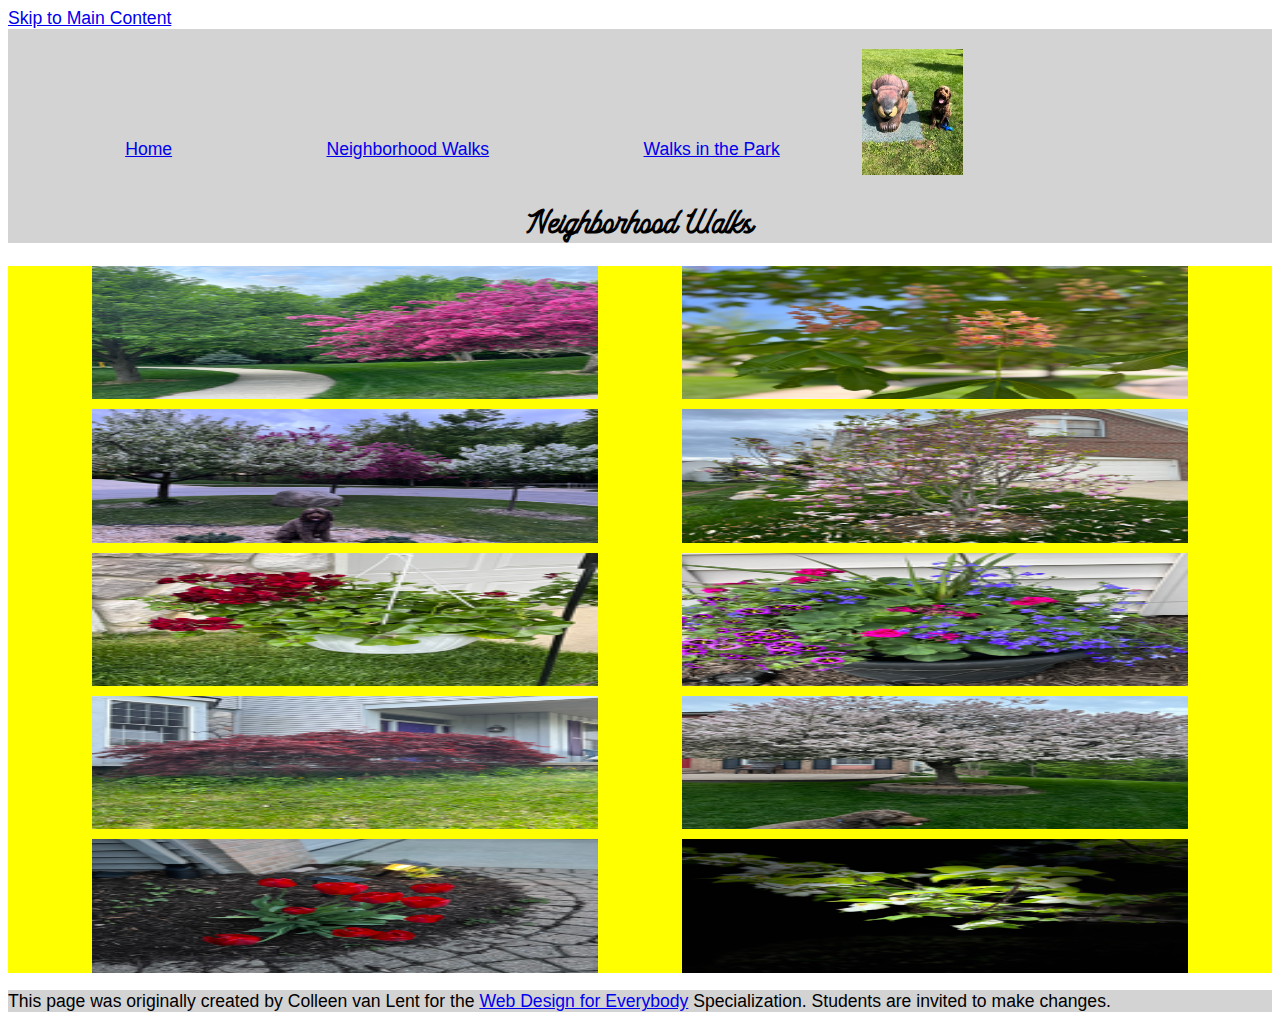
<file: css3-course/project-2/neighborhood.html>
<!DOCTYPE html>
<html lang="en">
  <head>
    <meta charset="utf-8" />
    <meta name="viewport" content="width=device-width" />
    <title>Neighborhood Walk</title>
    <!-- You will need to link to the CSS file -->
    <link rel="stylesheet" href="css/style.css" />
  </head>
  <body>
    <a href="#main-content">Skip to Main Content</a>
    <header>
      <nav>
        <ul>
          <li><a href="index.html">Home</a></li>
          <li><a href="neighborhood.html">Neighborhood Walks</a></li>
          <li><a href="parks.html">Walks in the Park</a></li>
        </ul>
        <img
          src="images/BaconGallupPark.jpg"
          width="200"
          alt="Brown Labradoodle sitting next to a statue."
        />
      </nav>
      <h1>Neighborhood Walks</h1>
    </header>
    <main id="main-content">
      <div class="grid">
        <img
          src="images/bend_in_the_road.png"
          alt="a purple tree stands in contrast to the green leaved trees along a bend in the road"
          width="100"
        />
        <img
          src="images/pink_blossoms.png"
          alt="small pink blossoms on an otherwise green leaved tree"
          width="100"
        />
        <img
          src="images/blooming_trees.png"
          alt="brown labradoodle sitting in front of white and purple blooming  trees"
          width="100"
        />
        <img
          src="images/falling_petals.png"
          alt="a purple tulip tree that is beginning to shed its petals"
          width="100"
        />
        <img
          src="images/hanging_plants.png"
          alt="red and green plants in a decorative hanging basket"
          width="100"
        />
        <img
          src="images/potted_plants.png"
          alt="a decorative planter with a variety of brightly colored plants "
          width="100"
        />
        <img
          src="images/red_maple.png"
          alt="a small Japanese maple tree in front of a putple door"
          width="100"
        />
        <img
          src="images/tree_with_white_blooms.png"
          alt="brown labradoodle sitting in front of tree blooming with white petals"
          width="100"
        />
        <img
          src="images/tulips.png"
          alt="bright red tulips in front of a garden light"
          width="100"
        />
        <img
          src="images/white_buds_on_tree.png"
          alt="artsy shot of white blooms on a green tree with a dark background"
          width="100"
        />
      </div>
    </main>
    <footer>
      <p>
        This page was originally created by Colleen van Lent for the
        <a href="https://www.coursera.org/specializations/web-design">
          Web Design for Everybody</a
        >
        Specialization. Students are invited to make changes.
      </p>
    </footer>
  </body>
</html>
</file>
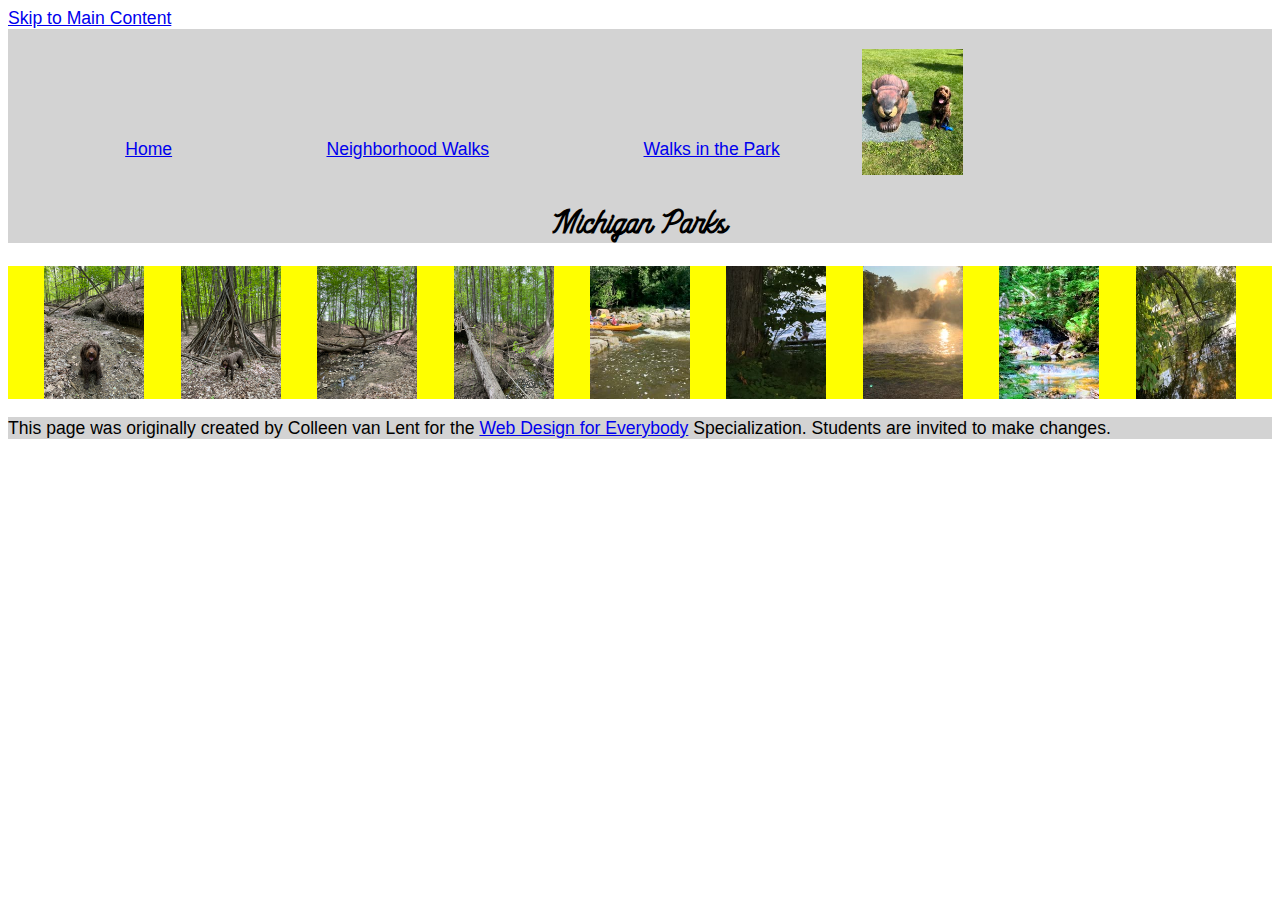
<file: css3-course/project-2/parks.html>
<!DOCTYPE html>
<html lang="en">
  <head>
    <meta charset="utf-8" />
    <meta name="viewport" content="width=device-width" />
    <title>Neighborhood Walk</title>
    <!-- You will need to link to the CSS file -->
    <link rel="stylesheet" href="css/style.css" />
  </head>
  <body>
    <a href="#main-content">Skip to Main Content</a>
    <header>
      <nav>
        <ul>
          <li><a href="index.html">Home</a></li>
          <li><a href="neighborhood.html">Neighborhood Walks</a></li>
          <li><a href="parks.html">Walks in the Park</a></li>
        </ul>
        <img
          src="images/BaconGallupPark.jpg"
          width="200"
          alt="Brown Labradoodle sitting next to a statue."
        />
      </nav>
      <h1>Michigan Parks</h1>
    </header>
    <main id="main-content">
      <div class="flex">
        <img
          src="images/bacon_in_the_woods.png"
          alt="brown labradoodle sitting near a stream in a wooded setting"
          width="100"
        />
        <img
          src="images/bacon_near_the_fort.png"
          alt="brown labradoodle posing in front of a makeshift fort made of branches"
          width="100"
        />
        <img
          src="images/downed_tree.png"
          alt="a downed tree crossign a stream"
          width="100"
        />
        <img
          src="images/fort_in_woods.png"
          alt="a small fort made of branches"
          width="100"
        />
        <img
          src="images/huron_river_cascades.JPG"
          alt=" two people on a kayak approaching some small rapids"
          width="100"
        />
        <img
          src="images/lake_view.JPG"
          alt="a glimpse of a child running along a lake obscured by branches"
          width="100"
        />
        <img
          src="images/mist_over_huron_river.JPG"
          alt="the mist rising over a river in the morning"
          width="100"
        />
        <img src="images/munising.jpg" alt="small waterfall" width="100" />
        <img
          src="images/reflected_tree.JPG"
          alt="reflection of a lake and trees"
          width="100"
        />
      </div>
    </main>
    <footer>
      <p>
        This page was originally created by Colleen van Lent for the
        <a href="https://www.coursera.org/specializations/web-design">
          Web Design for Everybody</a
        >
        Specialization. Students are invited to make changes.
      </p>
    </footer>
  </body>
</html>
</file>
<file: capstone/styles/style.css>
/* Main */

body {
  background-color: #6f4e37;
}

header {
  background-color: #d2a679;
  border: 1px solid #3e2723;
  margin: 10px;
  border-radius: 10px;
}

nav .nav-link.active {
  background-color: #f5f5dc !important;
}

main {
  background-color: #f5f5dc;
  border: 1px solid #3e2723;
  margin: 10px;
  padding: 10px;
  padding-bottom: 5vh;
  border-radius: 10px;
}

footer {
  background-color: #d2a679;
  border: 1px solid #3e2723;
  margin: 10px;
  padding: 10px;
  border-radius: 10px;
}

h1 {
  text-align: center;
  margin: 30px;
  color: #3e2723;
}

/* Home Page */

.information p {
  margin: 50px;
}

/* Gallery Page Specific */

.gallery-grid {
  display: grid;
  gap: 10px;
  grid-template-columns: 100%;
  justify-content: space-evenly;
}

.gallery-grid figure {
  background-color: black;
  border: 5px solid black;
  color: gold;
  border-radius: 35px;
  overflow: hidden;
}

.gallery-grid figure:hover {
  border-color: gray;
  background-color: gray;
  border-radius: 15%;
}

.gallery-grid figcaption {
  text-align: center;
  font-family: "Gill Sans", "Gill Sans MT", Calibri, "Trebuchet MS", sans-serif;
}

.gallery-grid img {
  width: 100%;
}

.gallery-grid a {
  text-decoration: none;
  color: gold;
}

.lb-image {
  height: 25vh !important;
  width: 25vh !important;
}

.carousel {
  background-color: black;
  border: 5px solid black;
}

.carousel-caption {
  background-color: rgba(0, 0, 0, 0.75);
  color: gold;
  border-radius: 100px;
  padding: 20px;
}

.carousel-control-next:hover,
.carousel-control-prev:hover {
  background-color: rgba(255, 255, 255, 0.25);
}

/* Events */

iframe {
  border: solid 1 px #777;
  width: 80vw;
  height: 600px;
}

/* Media Queries */

@media screen and (min-width: 772px) {
  .gallery-grid {
    grid-template-columns: 49% 49%;
  }

  .gallery-grid figure {
    border-radius: 25%;
    font-size: 12px;
  }

  .lb-image {
    height: 300px !important;
    width: 300px !important;
  }
}

@media screen and (min-width: 992px) {
  .gallery-grid {
    grid-template-columns: 32% 32% 32%;
  }

  .gallery-grid figure {
    border-radius: 10%;
    font-size: 25px;
  }

  .lb-image {
    height: 400px !important;
    width: 400px !important;
  }
}

@media screen and (min-width: 1280px) {
  .gallery-grid {
    grid-template-columns: 24% 24% 24% 24%;
  }

  .gallery-grid figure {
    border-radius: 0%;
    font-size: 25px;
  }

  .lb-image {
    height: 500px !important;
    width: 500px !important;
  }
}
</file>
<file: js-course/styles/style.css>
body {
  margin: 2%;
  border: 1px solid black;
  background-color: #b3b3b3;
}

#image {
  line-height: 650px;
  width: 600px;
  height: 600px;
  border: 5px solid black;
  margin: 0 auto;
  background-color: #8e68ff;
  background-image: url("");
  background-repeat: no-repeat;
  color: #ffffff;
  text-align: center;
  background-size: 100%;
  margin-bottom: 25px;
  font-size: 150%;
}

.preview {
  width: 150px;
  height: 150px;
  margin-left: 19%;
  border: 10px solid black;
}
</file>
<file: responsive-design/css/style.css>
body {
    background-color: #dedede;
}

h1 {
    text-align: center;
    font-family:Arial, sans-serif;
    font-size: 32px;
}

a {
    color: #000;
    text-decoration: none;
    font-family:Arial, sans-serif;
}

p {
   font-size: 25px;
   font-family:Arial, sans-serif;
}

img{
  width:100%;
}


p{
  text-align:center;
}

div img{
    width:150px;
    height: 150px;
    display:block;
    margin:auto;
}

div{
  display: inline-block;
  width: 24%;
  margin: 5px;
  padding: 2px;
}



























/* 
main {
    border: 5px #000 solid;
    margin: 10px;
}
 */
/* 

.container {
    display: grid;
    grid-template-columns: 1fr;
    justify-items: center;
}
 */
/* img{
    width: 200px;
    height: 200px;
    padding: 5px;
} */

/* .child {
    position: relative;
    display: inline-block;
    border: 5px black solid;
    margin: 5px;
    border-radius: 5px;
} */

/* 

.label {
    display: none;
    position: absolute;
    top: 40%;
    left: 40%;
} */
/* 
.button {
    display: inline-block;
    border: 2px solid #000;
    padding: 5px;
    border-radius: 25px;
}
 */
/* 
.button:hover {
    background-color:#fff;
} */

/* 
footer {
    display: flex;
    justify-content: center;
} */

/* 
header {
    border-radius: 5px;
    border: 5px #000 solid;
    margin: 10px;
} */

/* 
.label {
    display: none;
    position: absolute;
    top: 40%;
    left: 40%;
} */
/* 
.child:hover .label {
    display: block;
} */
</file>
<file: css3-course/project-1/css/style.css>
@font-face {
    font-family: 'Black Roasters';
    src: url('../fonts/Black_Roasters.ttf');
}

body {
    font-family: 'Gill Sans', 'Gill Sans MT', Calibri, 'Trebuchet MS', sans-serif;
    font-size: 115%;
}

header {
    background-color: lightgray;
}

nav {
    background-color: skyblue;
}

main {
    background-color: yellow;
    font-size: 115%;
}

footer {
    background-color: lightgray;
}

li {
    display: inline-block;
    width: 200px;
}

h1 {
    text-align: center;
    font-family: 'Black Roasters','Gill Sans', 'Gill Sans MT', Calibri, 'Trebuchet MS', sans-serif;
    color: black;
}

p {
    line-height: 120%;
}

main img {
    height: 133.33px;
}
</file>
<file: css3-course/project-2/css/style.css>
@font-face {
  font-family: "Black Roasters";
  src: url("../fonts/Black_Roasters.ttf");
}

body {
  font-family: "Gill Sans", "Gill Sans MT", Calibri, "Trebuchet MS", sans-serif;
  font-size: 110%;
}

header {
  background-color: lightgray;
}

nav {
  display: inline-block;
  width: 80%;
}

nav ul {
  display: inline-flex;
  justify-content: space-around;
  width: 80%;
  list-style-type: none;
}

nav img {
  position: relative;
  top: 20px;
  width: 10%;
  display: inline-block;
}

main {
  background-color: yellow;
  font-size: 115%;
}

footer {
  background-color: lightgray;
}

h1 {
  text-align: center;
  font-family: "Black Roasters", "Gill Sans", "Gill Sans MT", Calibri,
    "Trebuchet MS", sans-serif;
  color: black;
}

p {
  line-height: 125%;
}

main img {
  height: 133.33px;
}

.grid {
  display: grid;
  grid-template-columns: 40% 40%;
  justify-content: space-evenly;
  align-items: normal;
  row-gap: 10px;
}

.grid img {
  width: 100%;
}

.flex {
  display: flex;
  flex-wrap: wrap;
  justify-content: space-evenly;
}
</file>
<file: css3-course/project-3/css/style.css>
@font-face {
  font-family: "Black Roasters";
  src: url("../fonts/Black_Roasters.ttf");
}

body {
  font-family: "Gill Sans", "Gill Sans MT", Calibri, "Trebuchet MS", sans-serif;
  font-size: 110%;
  background-color: #d1b89d;
}

header {
  background-color: #c59d5f;
}

nav {
  height: 200px;
  background-image: url("../images/coffee-shop-drinks.webp");
  background-position: center;
  background-repeat: no-repeat;
  background-size: cover;
  background-blend-mode: luminosity;
  position: relative;
}

nav ul {
  width: 100%;
  display: flex;
  justify-content: space-evenly;
  list-style-type: none;
  position: absolute;
  bottom: 0;
}

nav ul li {
  padding: 10px;
  background-color: rgb(117, 58, 58);
  border: 2px solid black;
  border-top-color: white;
  border-left-color: white;
}

nav ul li a {
  text-decoration: none;
  color: white;
}

nav ul li a:hover {
  text-decoration: underline;
}

main {
  background-color: #f4f0eb;
  font-size: 115%;
  padding: 1px 20px;
}

footer {
  background-color: #918c7e;
}

h1 {
  text-align: center;
  font-family: "Black Roasters", "Gill Sans", "Gill Sans MT", Calibri,
    "Trebuchet MS", sans-serif;
  color: black;
}

p {
  line-height: 125%;
}

main img {
  height: 133.33px;
}

.grid {
  display: grid;
  grid-template-columns: 150px 150px 150px 150px;
  justify-content: space-evenly;
  align-items: normal;
  row-gap: 10px;
}

.grid img {
  width: 100%;
  border: 3px solid brown;
  margin: 5px;
  padding: 5px;
  opacity: 0.6;
}

.grid img:hover {
  opacity: 1;
  border-radius: 20px;
}

.flex {
  display: flex;
  flex-wrap: wrap;
  justify-content: space-evenly;
}

.flex img {
  width: 120px;
  border: 3px solid burlywood;
  margin: 5px;
  padding: 5px;
  transition-property: background, padding;
  transition-duration: 1s;
}

.flex img:nth-child(odd) {
  border-radius: 20px;
}

.flex img:nth-child(even) {
  border-radius: 100px;
}

.flex img:hover {
  background-color: brown;
  padding: 10px;
}

#skip-to-main {
  background-color: yellow;
  border: 1px solid blue;
  border-radius: 10px;
  padding: 5px;
  z-index: 1;
  top: 10px;
  left: 10px;
  position: sticky;
  opacity: 0;
}

#skip-to-main:focus {
  opacity: 1;
}
</file>
<file: responsive-design/project-2/css/style.css>
html {
  scroll-behavior: smooth;
}

body {
  background-color: #dedede;
  padding: 5px;
  margin: 15px;
  font-size: 25px;
  font-family: Arial, sans-serif;
}

h1 {
  text-align: center;
  font-family: Arial, sans-serif;
  font-size: 1.95em;
}

h2 {
  text-align: center;
}

li {
  margin-top: 20px;
}

img {
  width: 100%;
}

figure {
  background-color: white;
  border: 5px solid green;
  border-radius: 35px;
  overflow: hidden;
}

figcaption {
  text-align: center;
  font-family: "Gill Sans", "Gill Sans MT", Calibri, "Trebuchet MS", sans-serif;
}

.grid {
  display: grid;
  gap: 10px;
  grid-template-columns: 100%;
}

@media screen and (min-width: 772px) {
  .grid {
    grid-template-columns: 50% 50%;
  }

  .grid figure {
    border-radius: 50%;
    font-size: 12px;
  }

  .grid figure:last-child {
    grid-column: 1 / span 2;
  }
}

@media screen and (min-width: 992px) {
  .grid figure:nth-child(3n) {
    grid-column: 1 / span 3;
  }

  .grid figure {
    border-radius: 0%;
    font-size: 25px;
  }
}

@media (prefers-reduced-motion) {
  html {
    scroll-behavior: auto;
  }
}

@media (prefers-color-scheme: dark) {
  .grid figure {
    background-color: black;
    border-color: black;
    color: gold;
  }
}
</file>
